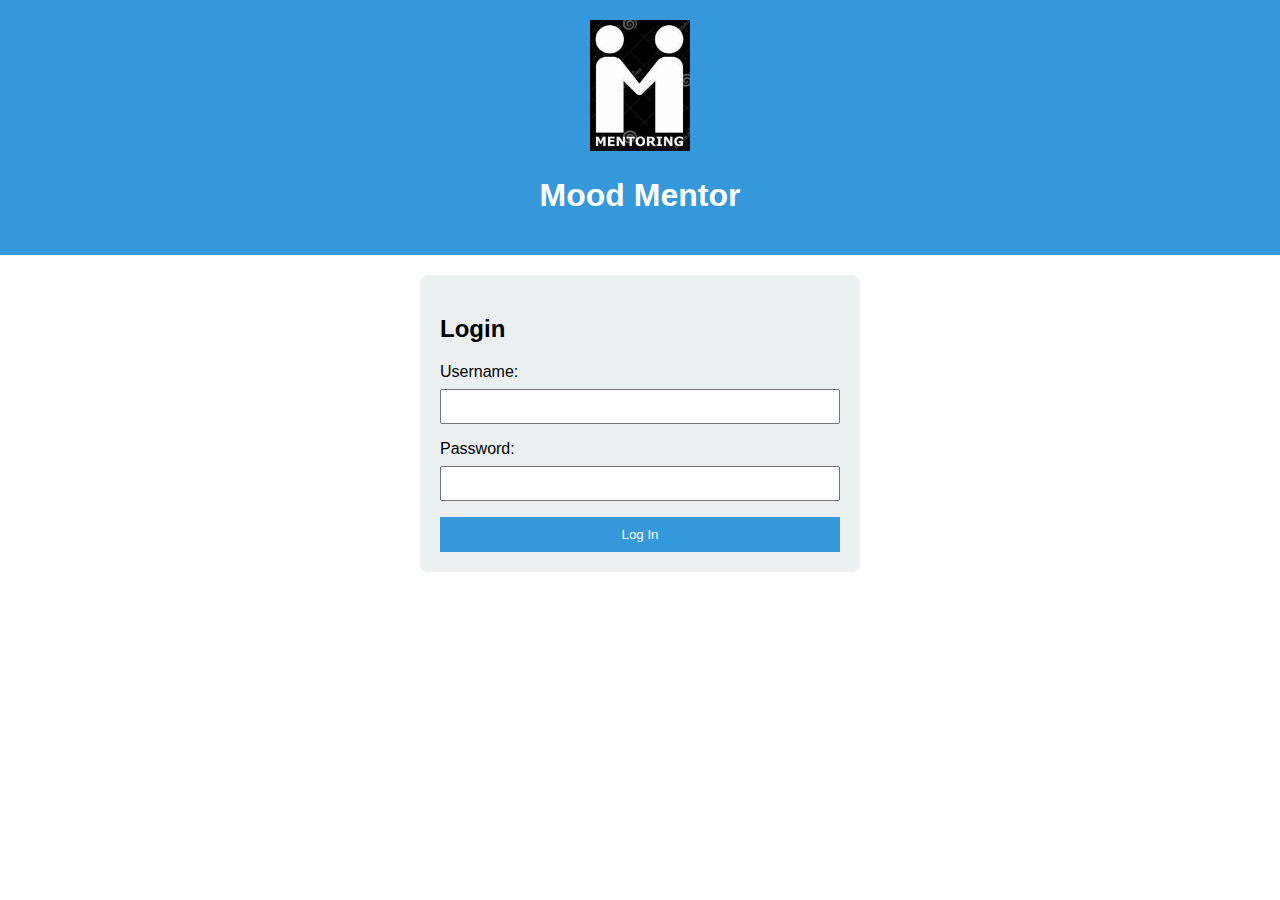
<file: index.html>
<!DOCTYPE html>
<html lang="en">
<head>
  <meta charset="UTF-8">
  <meta name="viewport" content="width=device-width, initial-scale=1.0">
  <title>Mood Mentor</title>
  <link rel="stylesheet" href="index.css">
</head>
<body>

  <header>
    <img src="logo.jpg" alt="Mood Mentor Logo">
    <h1>Mood Mentor</h1>
  </header>

  <main>
    <section id="login-section">
      <h2>Login</h2>
      <form id="login-form">
        <label for="username">Username:</label>
        <input type="text" id="username" name="username" required>

        <label for="password">Password:</label>
        <input type="password" id="password" name="password" required>

        <button type="submit">Log In</button>
      </form>
      </section>

    <script src="index.js"></script>
  </body>
</html>
</file>
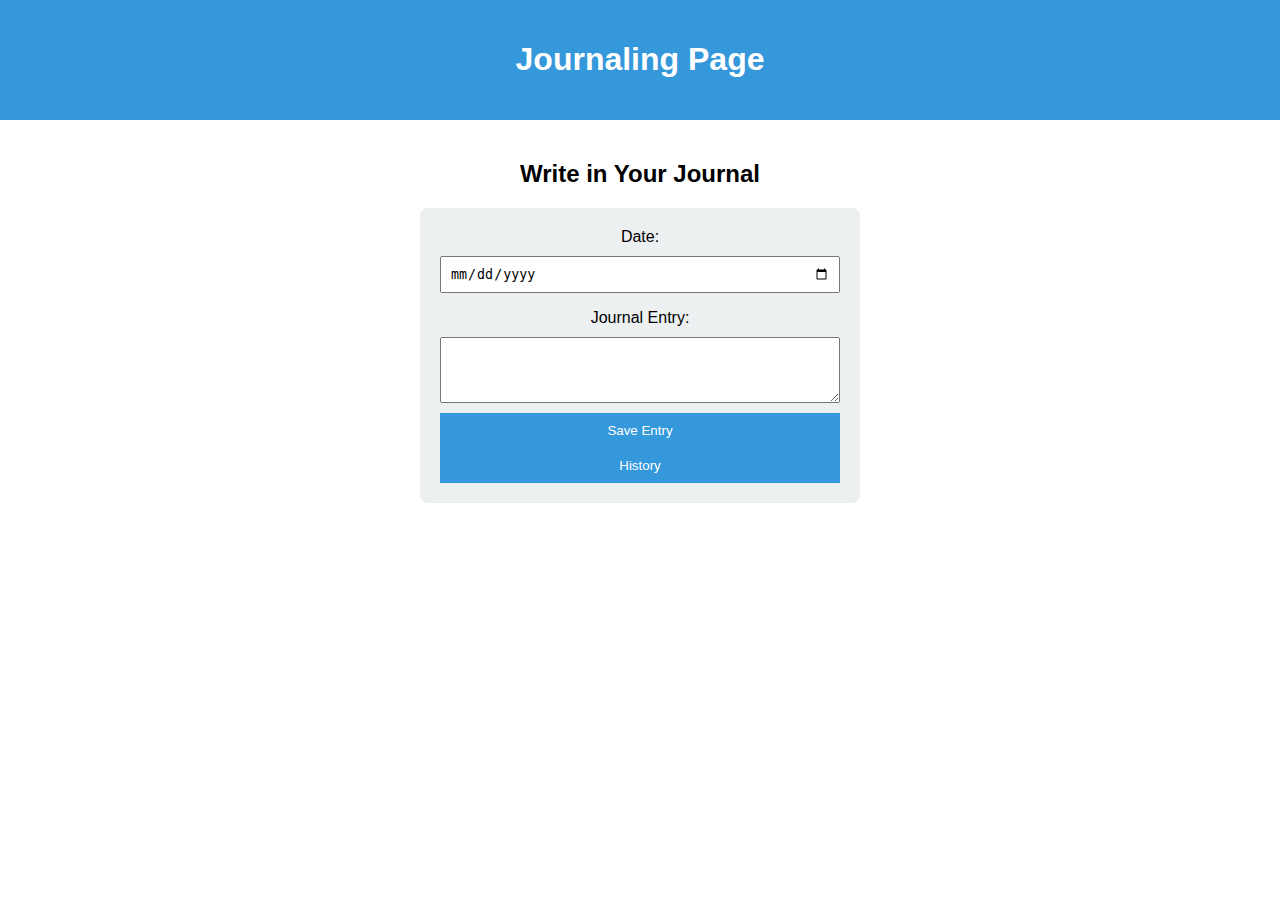
<file: journaling.html>
<!DOCTYPE html>
<html lang="en">
<head>
  <meta charset="UTF-8">
  <meta name="viewport" content="width=device-width, initial-scale=1.0">
  <title>Mood Journaling</title>
  <link rel="stylesheet" href="index.css">
</head>
<body>

  <header>
    <h1>Journaling Page</h1>
  </header>

  <main>
    <section id="journaling-section">
      <h2>Write in Your Journal</h2>
      <form id="journaling-form">
        <label for="journal-date">Date:</label>
        <input type="date" id="journal-date" name="journal-date" required>

        <label for="journal-entry">Journal Entry:</label>
        <textarea id="journal-entry" name="journal-entry" rows="4"></textarea>

        <button type="submit">Save Entry</button>
        <button onclick="displaySavedData()">History</button>
        <div id="display-container"></div>
      </form>
    </section>
    <script src="index.js">
      // Function to display saved data
      function displaySavedData() {
          const displayContainer = document.getElementById("display-container");

          // Get tracking entries from the tracking module
          const trackingEntries = trackingModule.getTrackingEntries();

          displayContainer.innerHTML = "<h2>Saved Tracking Entries</h2>";

          trackingEntries.forEach((entry, index) => {
            displayContainer.innerHTML += `<p>${index + 1}. Date: ${entry.date}, Mood: ${entry.mood}</p>`;
          });

          // Get journal entries from the journaling module
          const journalEntries = journalingModule.getJournalEntries();

          displayContainer.innerHTML += "<h2>Saved Journal Entries</h2>";

          journalEntries.forEach((entry, index) => {
            displayContainer.innerHTML += `<p>${index + 1}. Date: ${entry.date}, Entry: ${entry.entry}</p>`;
          });
        }
    </script>
  </main>
</body>
</html>
</file>
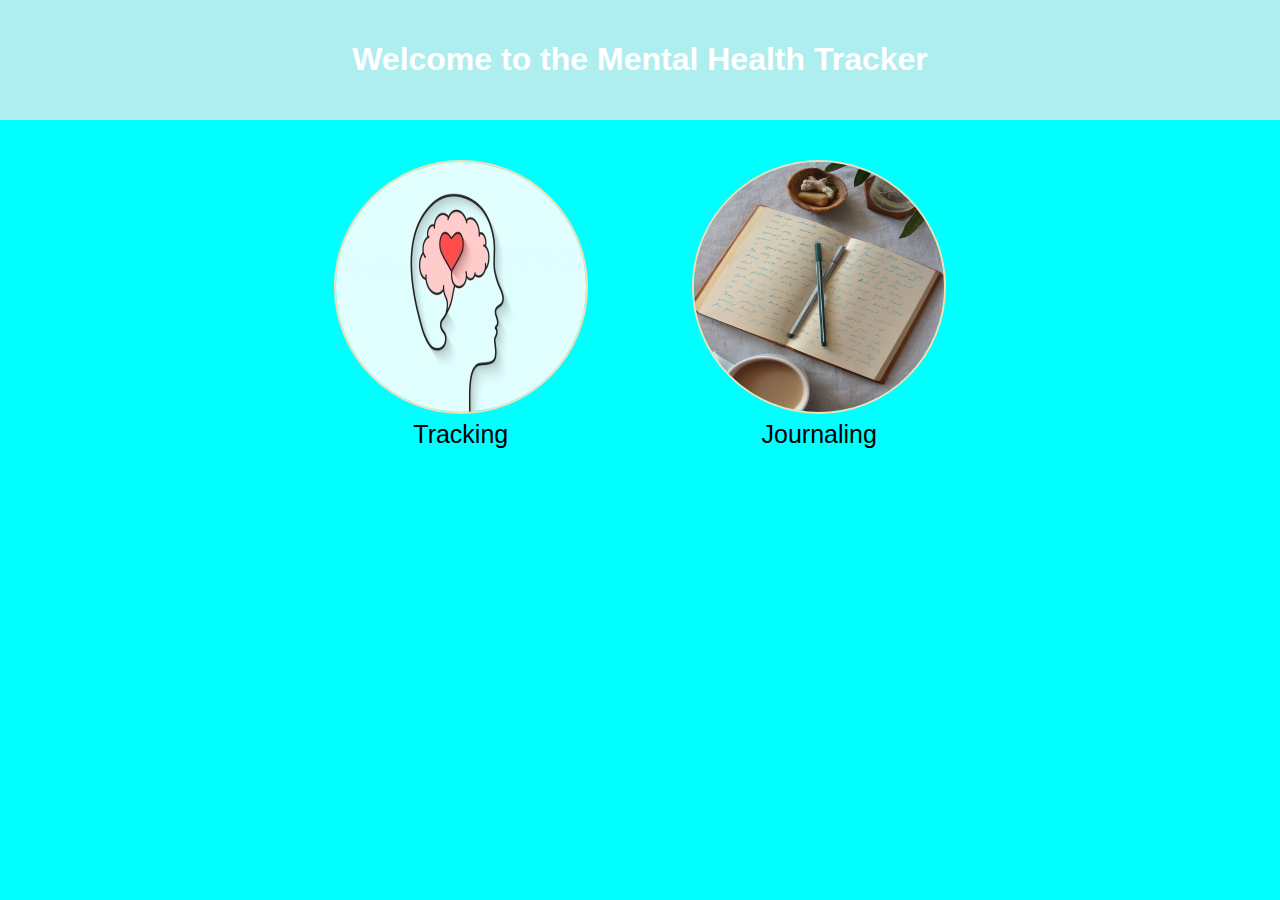
<file: menu.html>
<!--<!DOCTYPE html>
<html lang="en">
<head>
  <meta charset="UTF-8">
  <meta name="viewport" content="width=device-width, initial-scale=1.0">
  <title>Mood Mentor Dashboard</title>
  <link rel="stylesheet" href="index.css">
</head>
<body>

  <header>
    <h1>Welcome to Mood Mentor</h1>
  </header>

  <main>
    <section id="options-section">
      <h2>Choose an Option</h2>
      <div class="option">
        <a href="journal.html">
          <img class="option-image" src="journal_img.png" alt="Journaling Icon">
          <p>Journaling</p>
        </a>
      </div>
      <div class="option">
        <a href="tracking.html">
          <img class="option-image" src="tracker_img.jpg" alt="Tracking Icon">
          <p>Tracking</p>
        </a>
      </div>
    </section>
  </main>

  <script src="index.js"></script>
</body>
</html>-->


<!DOCTYPE html>
<html lang="en">
<head>
    <meta charset="UTF-8">
    <meta name="viewport" content="width=device-width, initial-scale=1.0">
    <title>Mental Health Tracker</title>
    <!-- Add your stylesheets or styling here -->
    <style>
        body {
            text-align: center;
            font-family: 'Segoe UI', 'Segoe UI', Tahoma, Geneva, Verdana, sans-serif;
            background-color: #0ff;
            margin: 0;
            padding: 0;
        }

        header{
            background-color: paleturquoise;
            color: #fff;
            padding: 20px;
            margin-bottom: 20px;
        }

        nav ul {
            list-style: none;
            padding: 0;
            margin: 0;
        }
        nav ul li {
            display: inline-block;
            margin-right: 50px;
            margin-bottom: 10px;
            margin-top: 20px;
            margin-left: 50px;
        }
        nav ul li a {
            text-decoration: none;
            display: block;
            font-size: 25px;
            color: #000;
            transition: color 0.3s ease-in-out;
        }

        nav ul li a:hover {
            color: #3497db;
        }
        
        nav ul li img {
            border-radius: 50%;
            border: 2px solid wheat;
        }
    </style>
</head>
<body>

    <header>
        <h1>Welcome to the Mental Health Tracker</h1>
    </header>

    <nav>
        <ul>
            <li><a href="tracking.html"><img src="tracker_img.jpg" alt="Tracking" width="250" height="250">
                <br>Tracking
            </a></li>
            <li><a href="journaling.html"><img src="journal_img.png" alt="Journaling" width="250" height="250">
                <br>Journaling
            </a></li>
        </ul>
    </nav>
<!-- Add additional sections or content as needed -->

</body>
</html>
</file>
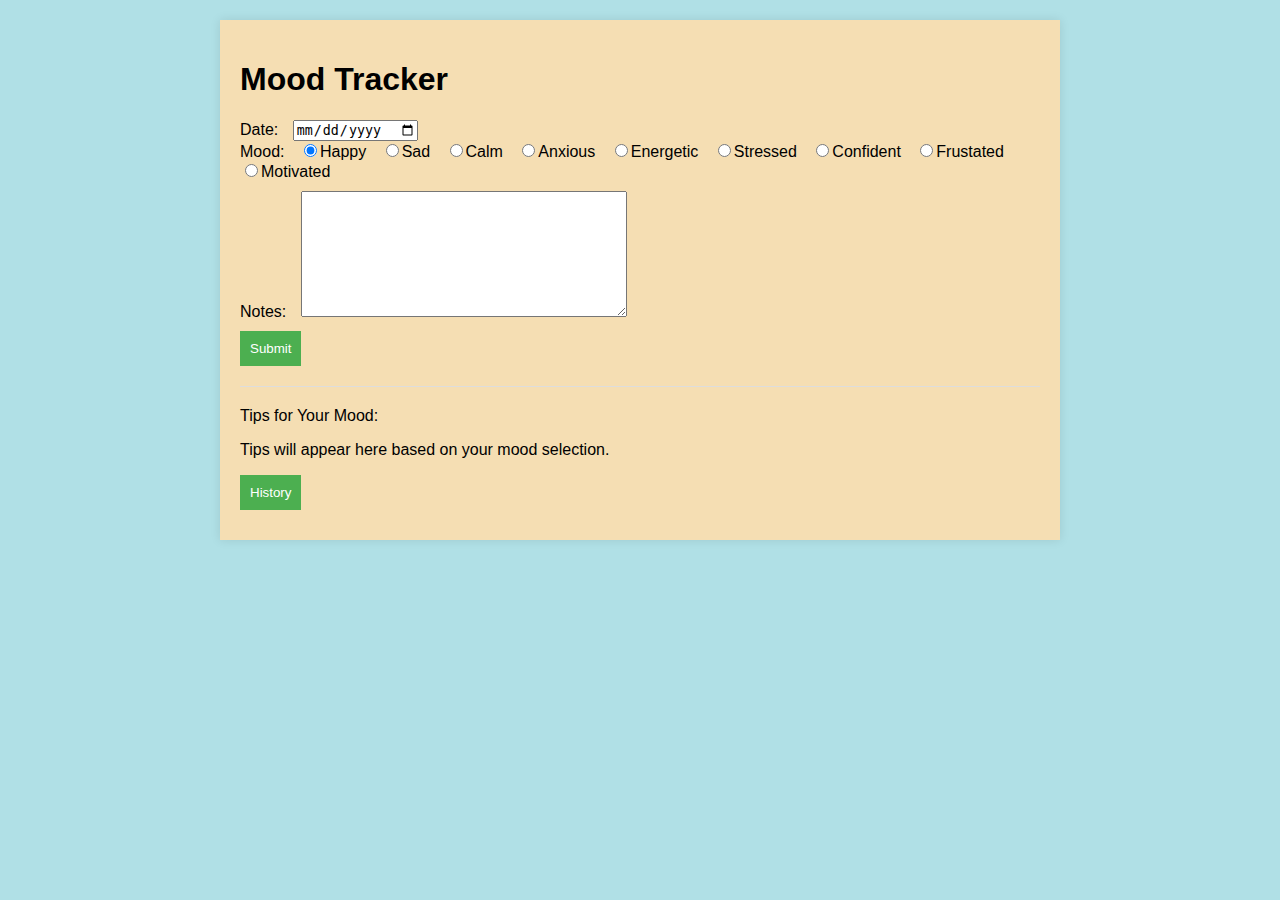
<file: tracking.html>
<!DOCTYPE html>
<html lang="en">
<head>
    <meta charset="UTF-8">
    <meta name="viewport" content="width=device-width, initial-scale=1.0">
    <link rel="stylesheet" href="tracking.css">
    <title>Mood Tracker</title>
</head>
<body>
    <div class="container">
        <h1>Mood Tracker</h1>
        <form id="journalForm">
            <label for="date">Date:</label>
            <input type="date" id="date" required>

            <div>
                <label for="mood">Mood:</label>
            <!--<select id="mood" required>
                <option value="happy">Happy</option>
                <option value="sad">Sad</option>
                <option value="calm">Calm</option>
                <option value="anxious">Anxious</option>
                <option value="energetic">Energetic</option>
                <option value="stressed">Stressed</option>
                <option value="confident">Confident</option>
                <option value="frustated">Frustated</option>
                <option value="motivated">Motivated</option>
            </select>-->
                <label><input type="radio" name="mood" value="happy" checked>Happy</label>
                <label><input type="radio" name="mood" value="sad">Sad</label>
                <label><input type="radio" name="mood" value="calm">Calm</label>
                <label><input type="radio" name="mood" value="anxious">Anxious</label>
                <label><input type="radio" name="mood" value="energetic">Energetic</label>
                <label><input type="radio" name="mood" value="stressed">Stressed</label>
                <label><input type="radio" name="mood" value="confident">Confident</label>
                <label><input type="radio" name="mood" value="frustated">Frustated</label>
                <label><input type="radio" name="mood" value="motivated">Motivated</label>
            </div>
            <div>
                <label for="entry">Notes: </label>
                <textarea id="entry" rows="8" required></textarea>
            </div>
            <button type="button" onclick="submitForm()">Submit</button>
        </form>
        <!--<button type="button" onclick="showHistory()">Show History</button>-->
        <div id="tips"
            <h2>Tips for Your Mood:</h2>
            <ul id="moodTipsList">
                    <!--tips-->
            </ul>
            <p id="moodTips">Tips will appear here based on your mood selection.</p>
        </div>
        <button onclick="displaySavedData()">History</button>
        <div id="display-container"></div>
    </div>

    <script src="tracking.js"></script>
    </main>
</body>
</html>
</file>
<file: index.css>
body {
    font-family: Arial, sans-serif;
    margin: 0;
    padding: 0;
  }
  
  header {
    background-color: #3498db;
    color: #fff;
    text-align: center;
    padding: 20px;
  }
  
  header img {
    max-width: 100px;
    height: auto;
  }
  
  main {
    padding: 20px;
  }
  
  #login-section {
    max-width: 400px;
    margin: 0 auto;
    background-color: #ecf0f1;
    padding: 20px;
    border-radius: 8px;
  }
  
  form {
    display: flex;
    flex-direction: column;
  }
  
  label {
    margin-bottom: 8px;
  }
  
  input {
    padding: 8px;
    margin-bottom: 16px;
  }
  
  button {
    background-color: #3498db;
    color: #fff;
    padding: 10px;
    border: none;
    cursor: pointer;
  }
  #options-section {
    text-align: center;
  }
  .option {
    display: inline-block;
    margin: 20px;
    text-align: center;
  }
  .option-image {
    border-radius: 50%;
    max-width: 100px;
    height: 100%;
    object-fit: cover;
  }
  .option p {
    margin-top: 10px;
  }
  #tracking-section {
    text-align: center;
  }
  
  #tracking-form {
    max-width: 400px;
    margin: 0 auto;
    background-color: #ecf0f1;
    padding: 20px;
    border-radius: 8px;
  }
  
  #tracking-form label,
  #tracking-form select,
  #tracking-form textarea {
    display: block;
    margin-bottom: 10px;
  }
  
  #tracking-form button {
    background-color: #3498db;
    color: #fff;
    padding: 10px;
    border: none;
    cursor: pointer;
  }
  #tips-container {
    margin-top: 20px;
    padding: 10px;
    border: 1px solid #ccc;
    border-radius: 8px;
  }
  #notes-container {
    margin-top: 20px;
    padding: 10px;
    border: 1px solid #ccc;
    border-radius: 8px;
  }
  
  hr {
    margin: 20px 0;
    border: none;
    border-top: 1px solid #ccc;
  }
  
  #tips-container {
    margin-top: 20px;
    padding: 10px;
    border: 1px solid #ccc;
    border-radius: 8px;
  }
  #journaling-section {
    text-align: center;
  }
  
  #journaling-form {
    max-width: 400px;
    margin: 0 auto;
    background-color: #ecf0f1;
    padding: 20px;
    border-radius: 8px;
  }
  
  #journaling-form label,
  #journaling-form textarea {
    display: block;
    margin-bottom: 10px;
  }
  
  #journaling-form button {
    background-color: #3498db;
    color: #fff;
    padding: 10px;
    border: none;
    cursor: pointer;
  }
</file>
<file: tracking.css>
body {
    font-family: 'Arial', sans-serif;
    background-color: powderblue;
    margin: 0;
    padding: 0;

}

.container {
    max-width: 800px;
    margin: 20px auto;
    padding: 20px;
    background-color: wheat;
    box-shadow: 0 0 10px rgba(0, 0, 0, 0.1);
}

form {
    margin-bottom: 20px;
}
select {
    display: block;
    margin-bottom: 10px;
}
button {
    background-color: #4caf50;
    color: #fff;
    padding: 10px;
    border: none;
    cursor: pointer;
}

button:hover {
    background-color: #45a049;
}

#tips {
    border-top: 1px solid #ddd;
    padding-top: 20px;
}

h2 {
    color: #4caf50;
}

label {
    display: inline-block;
    margin-right: 10px;
}

label:hover {
    cursor: pointer;
    text-decoration: underline;
}

input[type="radio"]:checked + label {
    font-weight: bold;
    color: #007bff;
}
div {
    margin-bottom: 10px;
}
textarea {
    resize: vertical;
    height: 120px;
    width: 320px;
}
</file>
